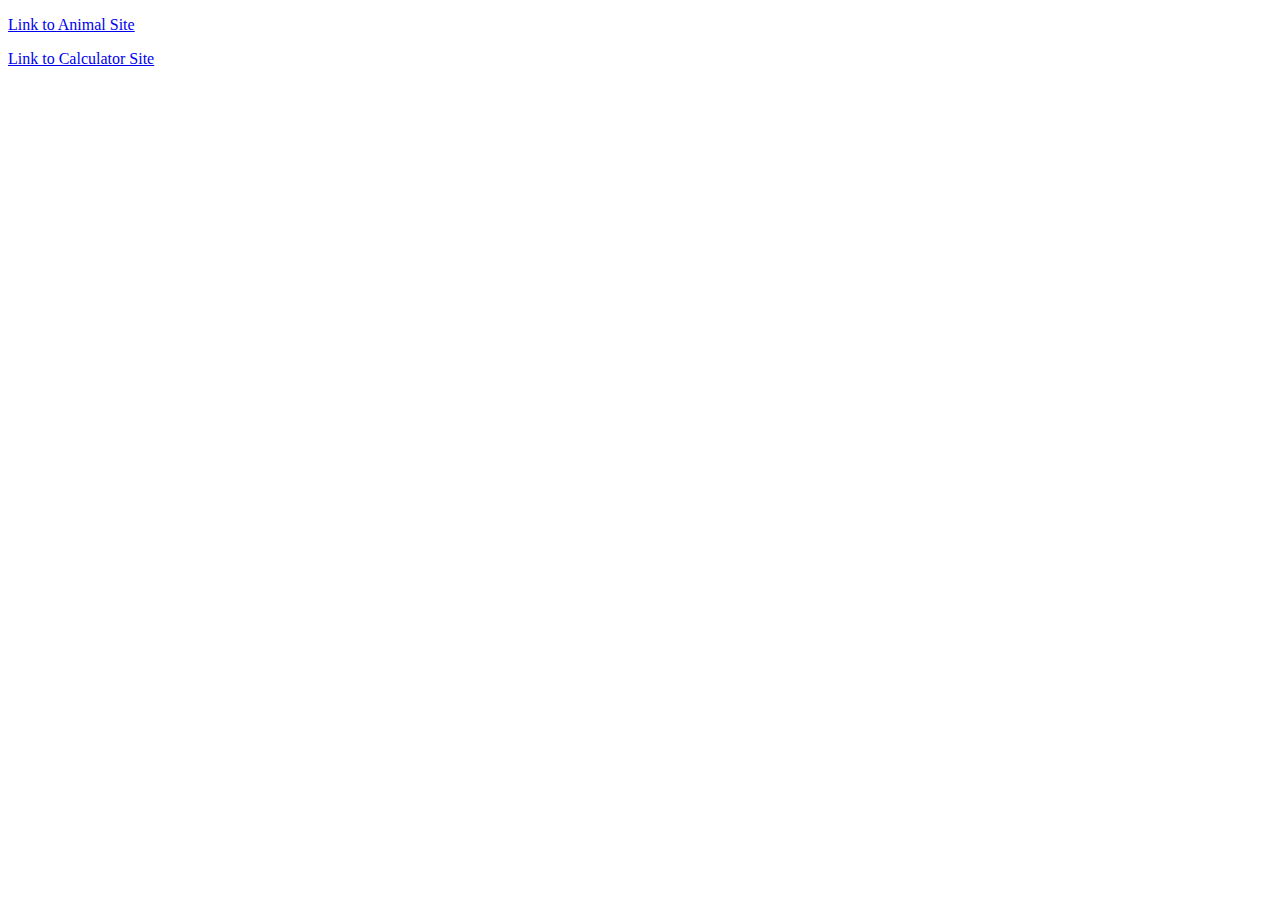
<file: index.html>
<!DOCTYPE html>
<html lang="en" dir="ltr">
  <head>
    <meta charset="utf-8">
    <title>Homework 2</title>
  </head>
  <body>
    <p><a href="http://hw02.element35.org/animal.html">Link to Animal Site</a></p>
    <p><a href="http://hw02.element35.org/calc.html">Link to Calculator Site</a></p>
  </body>
</html>
</file>
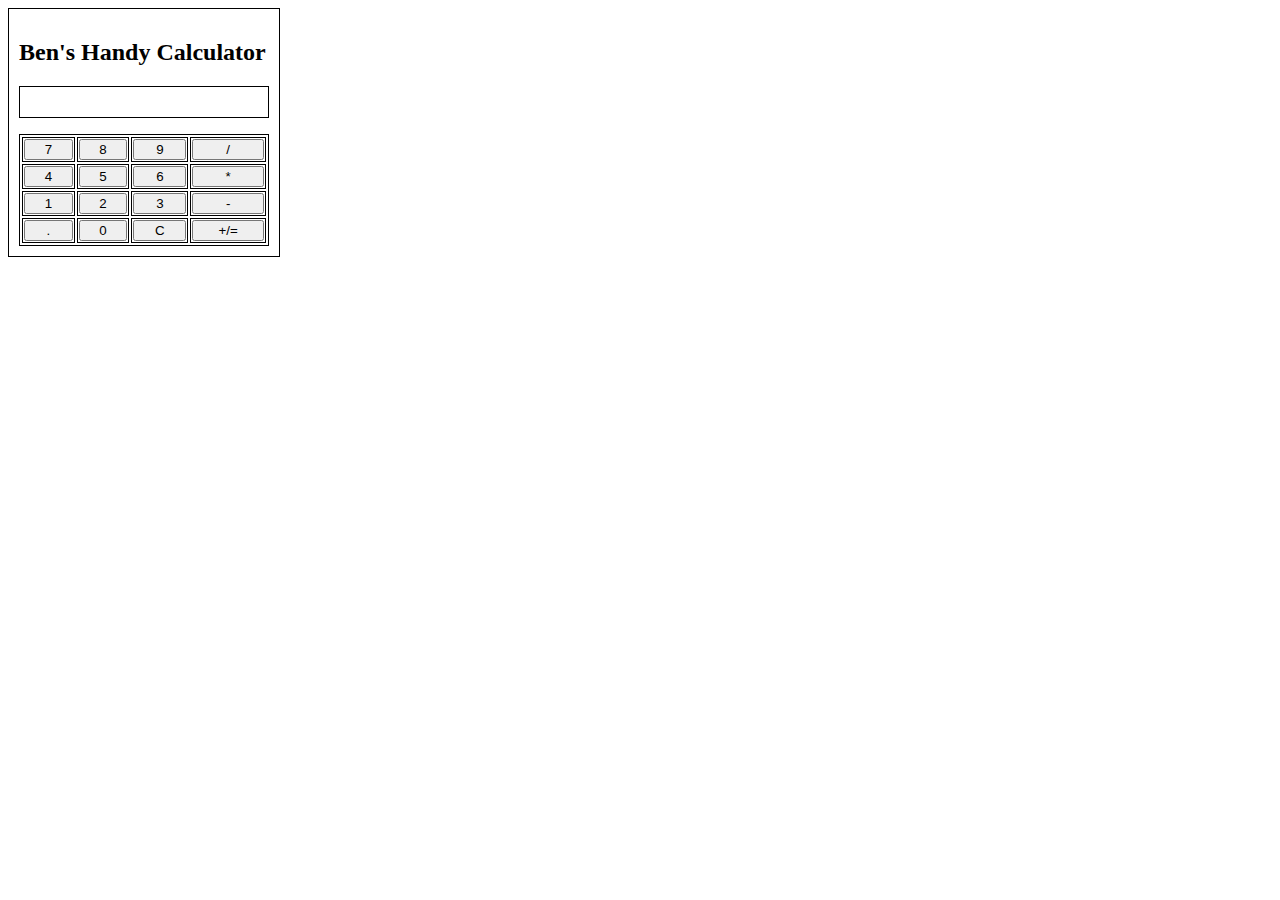
<file: calc.html>
<!DOCTYPE html>
<html lang="en" dir="ltr">
<head>
  <meta charset="utf-8">
  <title>Calculator Page</title>
  <script src="calclogic.js"></script>
  <link rel="stylesheet" type="text/css" href="calcstyle.css">
</head>
<body>
  <div id="calculator">
    <h2>Ben's Handy Calculator</h2>
    <p id="shown"></p>
    <table>
      <tr>
        <td><button type="button" name="7" id="7">7</button></td>
        <td><button type="button" name="8" id="8">8</button></td>
        <td><button type="button" name="9" id="9">9</button></td>
        <td><button type="button" name="/" id="/">/</button></td>
      </tr>
      <tr>
        <td><button type="button" name="4" id="4">4</button></td>
        <td><button type="button" name="5" id="5">5</button></td>
        <td><button type="button" name="6" id="6">6</button></td>
        <td><button type="button" name="*" id="*">*</button></td>
      </tr>
      <tr>
        <td><button type="button" name="1" id="1">1</button></td>
        <td><button type="button" name="2" id="2">2</button></td>
        <td><button type="button" name="3" id="3">3</button></td>
        <td><button type="button" name="-" id="-">-</button></td>
      </tr>
      <tr>
        <td><button type="button" name="." id=".">.</button></td>
        <td><button type="button" name="0" id="0">0</button></td>
        <td><button type="button" name="clear" id="clear">C</button></td>
        <td><button type="button" name="+" id="+">+/=</button></td>
      </tr>
    </table>
  </div>
</body>
</html>
</file>
<file: calcstyle.css>
#calculator {
  border: 1px solid black;
  padding: 10px;
  width: 250px;
}

#shown {
  border: 1px solid black;
  max-width: 250px;
  min-height: 30px;
  vertical-align: middle;
  line-height: 30px;
  padding-left: 3px;
  word-wrap: break-word;
}

table, tr, td {
  border: 1px solid black;
}

table {
  width: 250px;
  text-align: center;
}

button {
  width: 100%;
}
</file>
